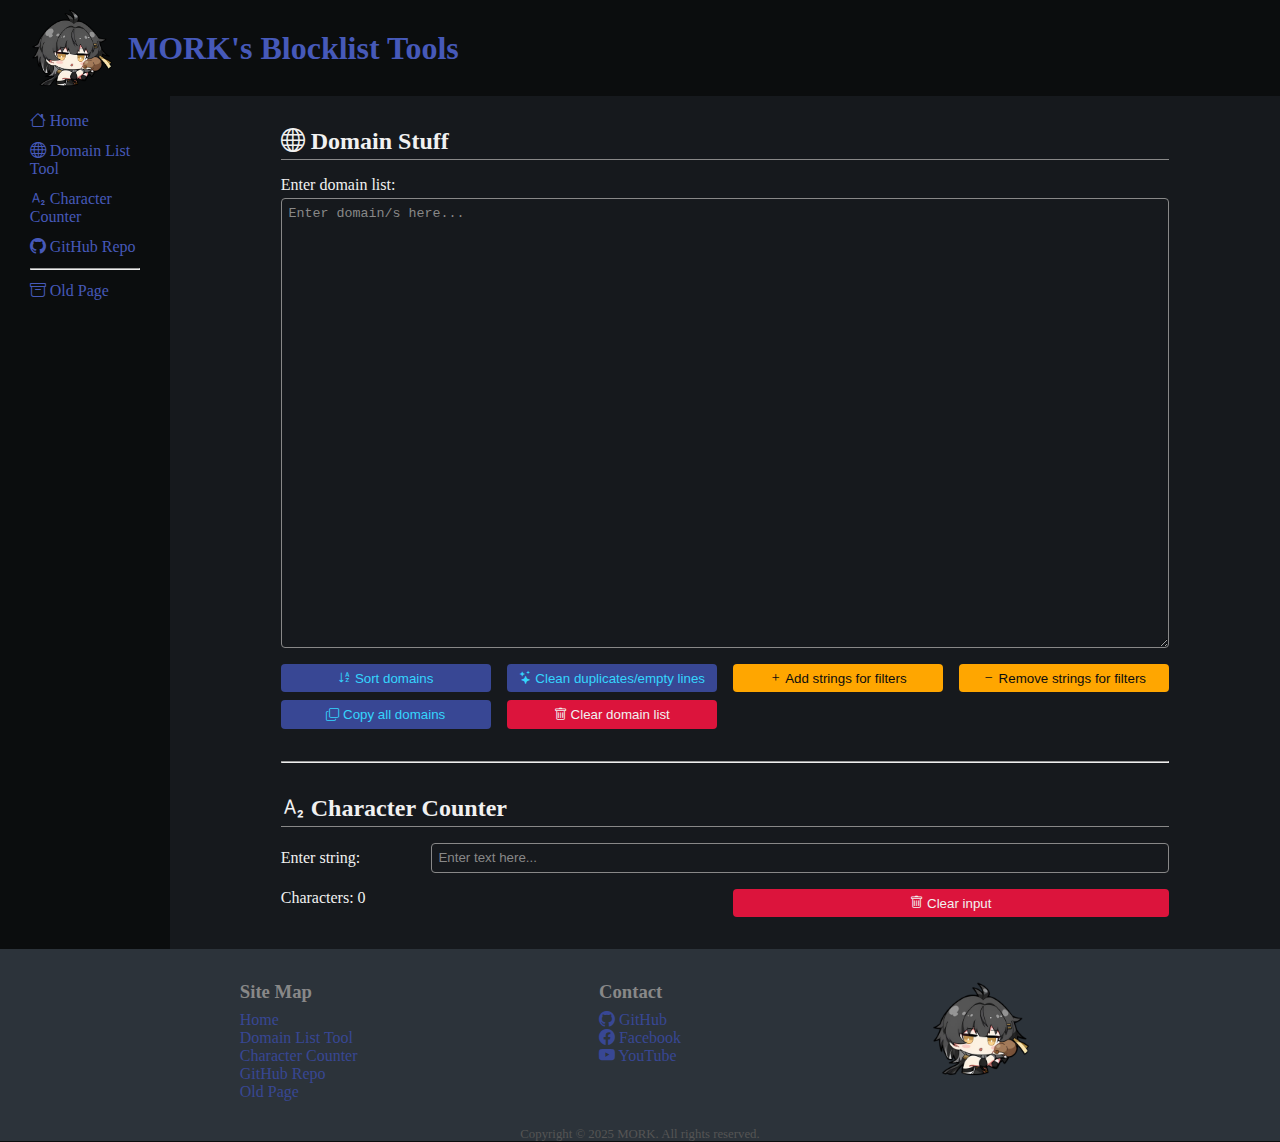
<file: index.html>
<!DOCTYPE html>
<html lang="en">
  <head>
    <meta charset="UTF-8" />
    <meta name="viewport" content="width=device-width, initial-scale=1.0" />
    <link rel="stylesheet" href="./new-tool/src/assets/css/style.css" />
    <link
      rel="stylesheet"
      href="https://cdn.jsdelivr.net/npm/bootstrap-icons@1.11.3/font/bootstrap-icons.min.css"
    />
    <link
      rel="shortcut icon"
      href="./new-tool/src/assets/img/wuwa/v2/F_Rover_29_01.webp"
      type="image/x-icon"
    />
    <title>MORK's Blocklist Tools</title>
  </head>
  <body>
    <!-- Page Wrapper -->
    <div id="wrapper">
      <!-- Page Header -->
      <header class="page-header">
        <!-- Header Branding -->
        <a href="/" class="branding row">
          <img
            src="./new-tool/src/assets/img/wuwa/v2/F_Rover_29_01.webp"
            alt="Website Logo"
          />
          <h1>MORK's Blocklist Tools</h1>
        </a>
      </header>
      <!-- Navbar -->
      <aside class="navbar">
        <nav class="dropdown">
          <button class="dropdown-toggle">
            <i class="bi bi-list"></i>
          </button>
          <ul class="dropdown-menu">
            <li>
              <a href="/"><i class="bi bi-house"></i> Home</a>
            </li>
            <li>
              <a href="#domainListToolContainer"
                ><i class="bi bi-globe"></i> Domain List Tool</a
              >
            </li>
            <li>
              <a href="#characterCounterContainer"
                ><i class="bi bi-subscript"></i> Character Counter</a
              >
            </li>
            <li>
              <a href="https://github.com/HiImMork/block-list"
                ><i class="bi bi-github"></i> GitHub Repo</a
              >
            </li>
            <hr />
            <li>
              <a href="./old-tool/src/index.html"
                ><i class="bi bi-archive"></i> Old Page</a
              >
            </li>
          </ul>
        </nav>
      </aside>
      <!-- Left Side Bar -->
      <aside class="left-sidebar">
        <nav class="container">
          <ul class="side-navigation">
            <li class="navigation-link">
              <a href="/"><i class="bi bi-house"></i> Home</a>
            </li>
            <li class="navigation-link">
              <a href="#domainListToolContainer"
                ><i class="bi bi-globe"></i> Domain List Tool</a
              >
            </li>
            <li class="navigation-link">
              <a href="#characterCounterContainer"
                ><i class="bi bi-subscript"></i> Character Counter</a
              >
            </li>
            <li class="navigation-link">
              <a href="https://github.com/HiImMork/block-list">
                <i class="bi bi-github"></i> GitHub Repo
              </a>
            </li>
            <hr />
            <li class="navigation-link">
              <a href="./old-tool/src/index.html"
                ><i class="bi bi-archive"></i> Old Page</a
              >
            </li>
          </ul>
        </nav>
      </aside>
      <!-- Main Content -->
      <main class="main-content">
        <div class="container">
          <section id="domainListToolContainer">
            <!-- Section Header -->
            <h2><i class="bi bi-globe"></i> Domain Stuff</h2>
            <!-- Section Content -->
            <div class="input-group full-width-label">
              <label for="domainListInput">Enter domain list:</label>
              <textarea
                name=""
                id="domainListInput"
                placeholder="Enter domain/s here..."
              ></textarea>
            </div>
            <div class="input-controls">
              <button type="button" id="sortDomainList" class="btn-primary">
                <i class="bi bi-sort-alpha-down"></i>
                <span> Sort domains</span>
              </button>
              <button type="button" id="cleanDomainList" class="btn-primary">
                <i class="bi bi-stars"></i>
                <span> Clean duplicates/empty lines</span>
              </button>
              <button type="button" id="addFilters" class="btn-secondary">
                <i class="bi bi-plus"></i>
                <span> Add strings for filters</span>
              </button>
              <button type="button" id="removeFilters" class="btn-secondary">
                <i class="bi bi-dash"></i>
                <span> Remove strings for filters</span>
              </button>
              <button type="button" id="copyDomains" class="btn-primary">
                <i class="bi bi-copy"></i>
                <span> Copy all domains</span>
              </button>
              <button type="button" id="clearDomainList" class="btn-danger">
                <i class="bi bi-trash"></i>
                <span> Clear domain list</span>
              </button>
            </div>
          </section>
          <hr />
          <section id="characterCounterContainer">
            <!-- Section Header -->
            <h2><i class="bi bi-subscript"></i> Character Counter</h2>
            <!-- Section Body -->
            <div class="input-group">
              <label for="charCounterInput">Enter string: </label
              ><input
                type="text"
                id="charCounterInput"
                placeholder="Enter text here..."
              />
            </div>
            <div class="input-controls">
              <span id="charCounterConsole"></span>
              <button type="button" id="clearStringInput" class="btn-danger">
                <i class="bi bi-trash"></i> Clear input
              </button>
            </div>
          </section>
        </div>
      </main>
      <!-- Footer -->
      <footer class="page-footer">
        <div class="row container">
          <!-- Site Map -->
          <div class="col">
            <h3>Site Map</h3>
            <a href="/">Home</a>
            <a href="#domainListToolContainer">Domain List Tool</a>
            <a href="#characterCounterContainer">Character Counter</a>
            <a href="https://github.com/HiImMork/block-list">GitHub Repo</a>
            <a href="./old-tool/src/index.html">Old Page</a>
          </div>
          <!-- Contact -->
          <div class="col">
            <h3>Contact</h3>
            <a href="https://github.com/HiImMork"
              ><i class="bi bi-github"></i> GitHub</a
            >
            <a href="https://www.facebook.com/HiImMork">
              <i class="bi bi-facebook"></i> Facebook
            </a>
            <a href="https://www.youtube.com/@HiImMark">
              <i class="bi bi-youtube"></i> YouTube
            </a>
          </div>
          <img
            src="./new-tool/src/assets/img/wuwa/v2/F_Rover_29_01.webp"
            alt="Footer Logo"
          />
          <span id="legalNotice"
            >Copyright © 2025 MORK. All rights reserved.</span
          >
        </div>
      </footer>
    </div>

    <!-- Script for char counter -->
    <script src="/new-tool/src/lib/scripts/charCounter.js"></script>
    <!-- Script for domain list -->
    <script src="/new-tool/src/lib/scripts/domainList.js"></script>
    <!-- Script ofr Dropdown -->
     <script src="/new-tool/src/lib/scripts/navbarDropdown.js"></script>
  </body>
</html>
</file>
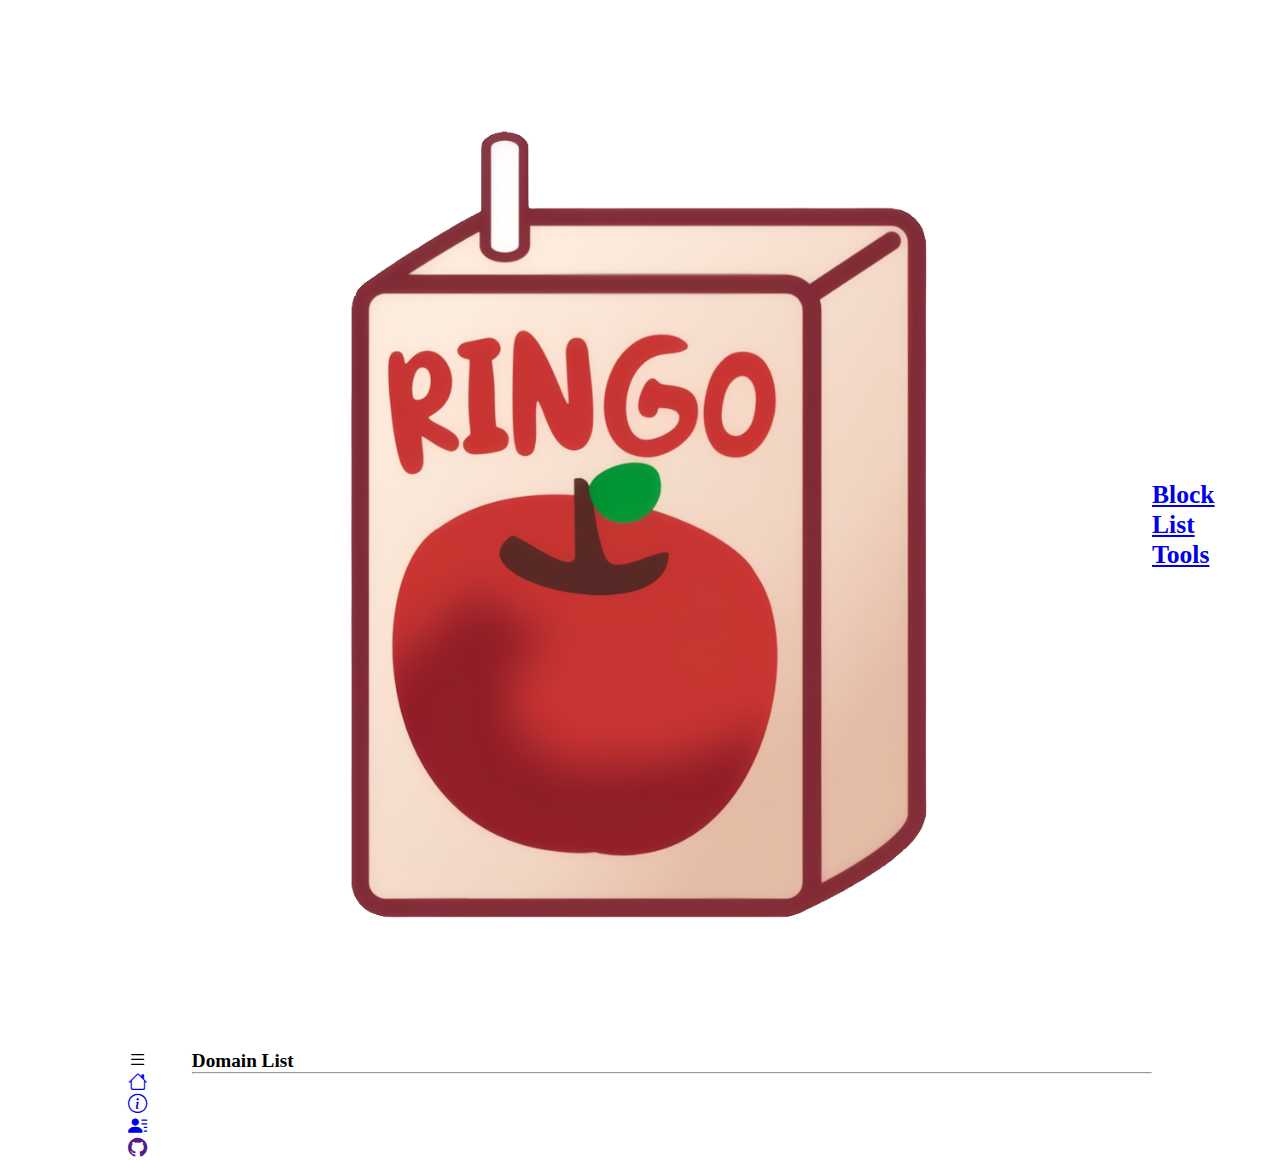
<file: new-ui/index.html>
<!DOCTYPE html>
<html lang="en">
  <head>
    <meta charset="UTF-8" />
    <meta name="viewport" content="width=device-width, initial-scale=1.0" />
    <link
      rel="stylesheet"
      href="https://cdn.jsdelivr.net/npm/bootstrap-icons@1.11.3/font/bootstrap-icons.min.css"
    />
    <link rel="stylesheet" href="style.css" />
    <link
      rel="shortcut icon"
      href="../src/assets/img/ringoJuice.webp"
      type="image/x-icon"
    />
    <title>New UI</title>
  </head>
  <body>
    <div id="wrapper" class="container">
      <header id="pageHeader">
        <a href="/index.html" class="branding">
          <img src="../src/assets/img/ringoJuice.webp" alt="Ringo Juice Logo" />
          <h1>Block List Tools</h1>
        </a>
      </header>
      <aside id="navigation">
        <nav class="wide">
          <ul>
            <li><i class="bi bi-list"></i><span class="text">Sidebar</span></li>
            <li>
              <a href="/index.html">
                <i class="bi bi-house"></i>
                <span class="text">Home</span>
              </a>
            </li>
            <li>
              <a href="#about">
                <i class="bi bi-info-circle"></i>
                <span class="text">About</span>
              </a>
            </li>
            <li>
              <a href="#contact">
                <i class="bi bi-person-lines-fill"></i>
                <span class="text">Contact</span>
              </a>
            </li>
            <li>
              <a href="">
                <i class="bi bi-github"></i>
                <span class="text">GitHub</span>
              </a>
            </li>
          </ul>
        </nav>
        <nav class="mobile"></nav>
      </aside>
      <!-- Main Content -->
      <main>
        <h2>Domain List</h2>
        <hr />
      </main>
      <!-- Footer -->
      <footer></footer>
    </div>

    <script>
      document
        .querySelector("#navigation .wide li:first-of-type")
        .addEventListener("click", () => {
          document
            .querySelector("#navigation .wide")
            .classList.toggle("expanded");
        });
    </script>
  </body>
</html>
</file>
<file: new-tool/src/assets/css/style.css>
:root {
    /** Color Palette **/
    --text-main: #f1f1f1;
    --text-sub: #888;
    --text-disabled: #555;

    --background-50: #f1f2f4;
    --background-100: #e2e6e9;
    --background-200: #c5ccd3;
    --background-300: #a9b3bc;
    --background-500: #6f7f90;
    --background-600: #596673;
    --background-700: #434c56;
    --background-800: #2c333a;
    --background-900: #16191d;
    --background-950: #0b0d0e;

    --primary-50: #edeef8;
    --primary-100: #dadef1;
    --primary-200: #b5bde3;
    --primary-300: #909cd5;
    --primary-400: #6b7ac7;
    --primary-500: #4659b9;
    --primary-600: #384794;
    --primary-700: #2a366f;
    --primary-800: #1c244a;
    --primary-900: #0e1225;
    --primary-950: #070912;

    --secondary-50: #e6faff;
    --secondary-100: #cdf4fe;
    --secondary-200: #9aeafe;
    --secondary-300: #68dffd;
    --secondary-400: #35d5fd;
    --secondary-500: #03cafc;
    --secondary-600: #02a2ca;
    --secondary-700: #027997;
    --secondary-800: #015165;
    --secondary-900: #012832;
    --secondary-950: #001419;

    --accent-50: #fff6e5;
    --accent-100: #ffedcc;
    --accent-200: #ffdb99;
    --accent-300: #ffc966;
    --accent-400: #ffb833;
    --accent-500: #ffa600;
    --accent-600: #cc8500;
    --accent-700: #996300;
    --accent-800: #664200;
    --accent-900: #332100;
    --accent-950: #1a1100;

    --anim-dur-shorter: 100ms;
    --anim-dur-short: 150ms;
    --anim-dur-default: 200ms;
    --anim-dur-long: 300ms;
    --anim-dur-xl: 500ms;
    --anim-dur-2xl: 1000ms;

    --corner-radius-default: 4px;
}

* {
    margin: 0;
    padding: 0;
    box-sizing: border-box;
}

/* General Styles */
body {
    background-color: var(--background-950);
    color: var(--text-main);
}

.container {
    width: 80%;
    max-width: 1600px;
    margin: 0 auto;
}

.row {
    display: flex;
}

.row .col {
    flex: 0 0 auto;
}

ul {
    text-decoration: none;
}

a {
    text-decoration: none;
    color: var(--primary-500);
    transition: var(--anim-dur-short) ease-in-out;
}

a:hover {
    color: var(--primary-700);
}

/* Buttons */
button,
.btn,
.button {
    padding: 0.5em;
    outline: none;
    border: none;
    border-radius: var(--corner-radius-default);
    cursor: pointer;
    transition: 200ms ease-in-out;
}

.btn-primary {
    background-color: var(--primary-600);
    color: var(--secondary-400);
}

.btn-primary:hover {
    background-color: var(--primary-800);
    color: var(--secondary-600);
}

.btn-secondary {
    background-color: var(--accent-500);
    color: var(--background-950);
}

.btn-secondary:hover {
    background-color: var(--accent-800);
    color: var(--accent-400);
}

.btn-danger {
    background-color: #dc143c;
    color: var(--text-main);
}

.btn-danger:hover {
    background-color: #580818;
    color: #f00;
}

/* Dropdown Styles */
.dropdown {
    width: 100%;
    display: inline-block;
    padding: 0.5em;
    text-align: center;
}

.dropdown .dropdown-toggle {
    background: var(--background-800);
    color: var(--text-main);
    font-size: 1.25rem
}

.dropdown .dropdown-toggle i {
    padding: 0.5em;
}

.dropdown .dropdown-menu {
    list-style: none;
    display: none;
    background-color: var(--background-800);
    width: 95vw;
    height: 0;
    margin: initial auto;
    padding: 2em;
    transform: translateY(0);
    transition: 200ms linear;
}

.dropdown.show .dropdown-menu {
    position: absolute;
    height: fit-content;
    display: flex;
    flex-flow: column nowrap;
    gap: 2.25em;
    transform: translateY(1em);
}

/* Page Wrapper */
#wrapper {
    display: grid;
    grid-template-columns: minmax(128px, max-content) 1fr;
    grid-template-rows: 96px 1fr 192px;
    grid-template-areas: " header header"
        "aside main"
        "footer footer";
}

/* Header */
header {
    grid-area: header;
    padding: 0.5em 2em;
}

header .branding {
    align-items: center;
    gap: 1em;
}

header.page-header .branding img {
    height: calc(96px - 1em);
    width: auto;
}

/* Navbar */
aside.navbar {
    display: none;
}

/* Left Sidebar */
aside.left-sidebar {
    grid-area: aside;
    padding: 1em;
}

.left-sidebar ul {
    list-style: none;
    display: grid;
    grid-template-columns: 1fr;
    grid-template-rows: auto-fill;
    row-gap: 0.75rem;
    font-size: 1rem;
    font-weight: 500;
}

/* Main Content */
main {
    grid-area: main;
    background-color: var(--background-900);
    padding: 2em 0;
}

main>.container>hr {
    margin: 2em 0;
}

section {
    display: grid;
    grid-template-columns: 1fr;
    grid-template-rows: auto;
    row-gap: 1em;
}

section h2 {
    padding-bottom: 0.25rem;
    border-bottom: 1px solid var(--text-sub);
}

section .input-group {
    display: flex;
    flex-flow: row nowrap;
    align-items: center;
}

.input-group.full-width-label {
    flex-flow: wrap;
    align-items: initial;
    gap: 0.25rem;
}

.input-group.full-width-label label {
    flex: 0 0 100%;
}

section .input-group label {
    flex: 0 0 150px;
}

section .input-group input,
section .input-group textarea {
    flex: 0 1 100%;
    padding: 0.5em;
    outline: none;
    background: transparent;
    border: 1px solid currentColor;
    border-radius: var(--corner-radius-default);
    color: var(--text-sub);
}

section .input-group input:focus,
section.input-group input:active,
section .input-group textarea:focus,
section.input-group textarea:active {
    color: var(--primary-400);
}

section .input-group input::placeholder,
section .input-group textarea::placeholder {
    color: var(--text-sub);
}

section .input-controls {
    display: grid;
    grid-template-columns: repeat(auto-fit, minmax(200px, 1fr));
    grid-template-rows: auto;
    gap: 0.5em 1em;
}

#domainListInput {
    min-height: 50vh;
    resize: vertical;
}

/* Footer */
footer {
    grid-area: footer;
    padding: 2em 0;
    background-color: var(--background-800);
}

footer .container {
    display: grid;
    grid-template-columns: repeat(3, 1fr);
    grid-template-rows: auto;
    justify-items: center;
}

footer .row .col {
    display: flex;
    flex-direction: column;
}

footer .col h3 {
    margin-bottom: 0.5rem;
    color: var(--text-sub);
}

footer a {
    color: var(--primary-600);
}

footer img {
    width: 96px;
    height: auto;
}

footer #legalNotice {
    grid-column: 1/-1;
    padding-top: 2em;
    color: var(--text-disabled);
    font-family: serif;
    font-size: 0.8rem;
}

@media (orientation: portrait) {
    #wrapper {
        display: flex;
        flex-flow: column;
    }

    /* Navigation */
    aside.left-sidebar {
        display: none;
    }

    aside.navbar {
        grid-area: aside;
        display: initial;
        background-color: var(--background-900);
    }

    /* Main Content */
    main {
        background-color: var(--background-950);
    }

    section .input-group {
        flex-flow: row wrap;
        gap: 0.5em;
    }

    section .input-group label {
        flex: 0 0 100%;
    }
}
</file>
<file: new-ui/style.css>
:root {
  --transition-duration-shorter: 50ms;
  --transition-duration-short: 100ms;
  --transition-duration-normal: 200ms;
  --transition-duration-long: 500ms;
  --transition-duration-longer: 1000ms;
  --transition-effect-default: var(--transition-duration-normal) ease-in-out;

  font-size: clamp(12px, 1vw, 16px);
}

* {
  margin: 0;
  padding: 0;
  box-sizing: border-box;
}

.container {
  max-width: 1200px;
  width: 80%;
  margin: auto;
}

a {
  transition: var(--transition-effect-default);
}

ul {
  list-style: none;
}

/* Wrapper */
div#wrapper {
  --sidebar-width: 72px;

  display: grid;
  grid-template-columns: max-content 1fr;
  grid-template-rows: auto;
  gap: 0;
}

/* Header */
header#pageHeader {
  grid-column: 1/-1;
  padding: 1em 0;
}

header#pageHeader a.branding {
  display: flex;
  flex-wrap: nowrap;
  align-items: center;
}

header#pageHeader a.branding img {
  flex: 0 0 64px;
  width: 100%;
  height: auto;
}

/* Sidebar */
/** For Desktop **/
aside#navigation nav.wide {
  display: flex;
  flex-direction: column;
  padding-right: 2em;
}

nav.wide li,
nav.wide li a {
  display: flex;
  justify-content: flex-start;
  align-items: center;
  font-size: 1.5rem;
  gap: 1em;
}

nav.wide button {
  background: transparent;
  border: none;
}

aside#navigation nav.wide span.text {
  display: block;
  width: 0;
  opacity: 0;
  transition: width var(--transition-duration-short) ease-in-out,
    opacity var(--transition-duration-short) ease-in-out;
}

aside#navigation nav.wide.expanded span.text {
  width: var(--sidebar-width);
  opacity: 1;
}

aside#navigation nav.mobile {
  display: none;
}

@media screen and (max-width: 480px) {
  div#wrapper {
    grid-template-columns: 1fr;
  }

  aside#navigation nav.wide {
    display: none;
  }
  aside#navigation nav.mobile {
    display: block;
  }
}
</file>
